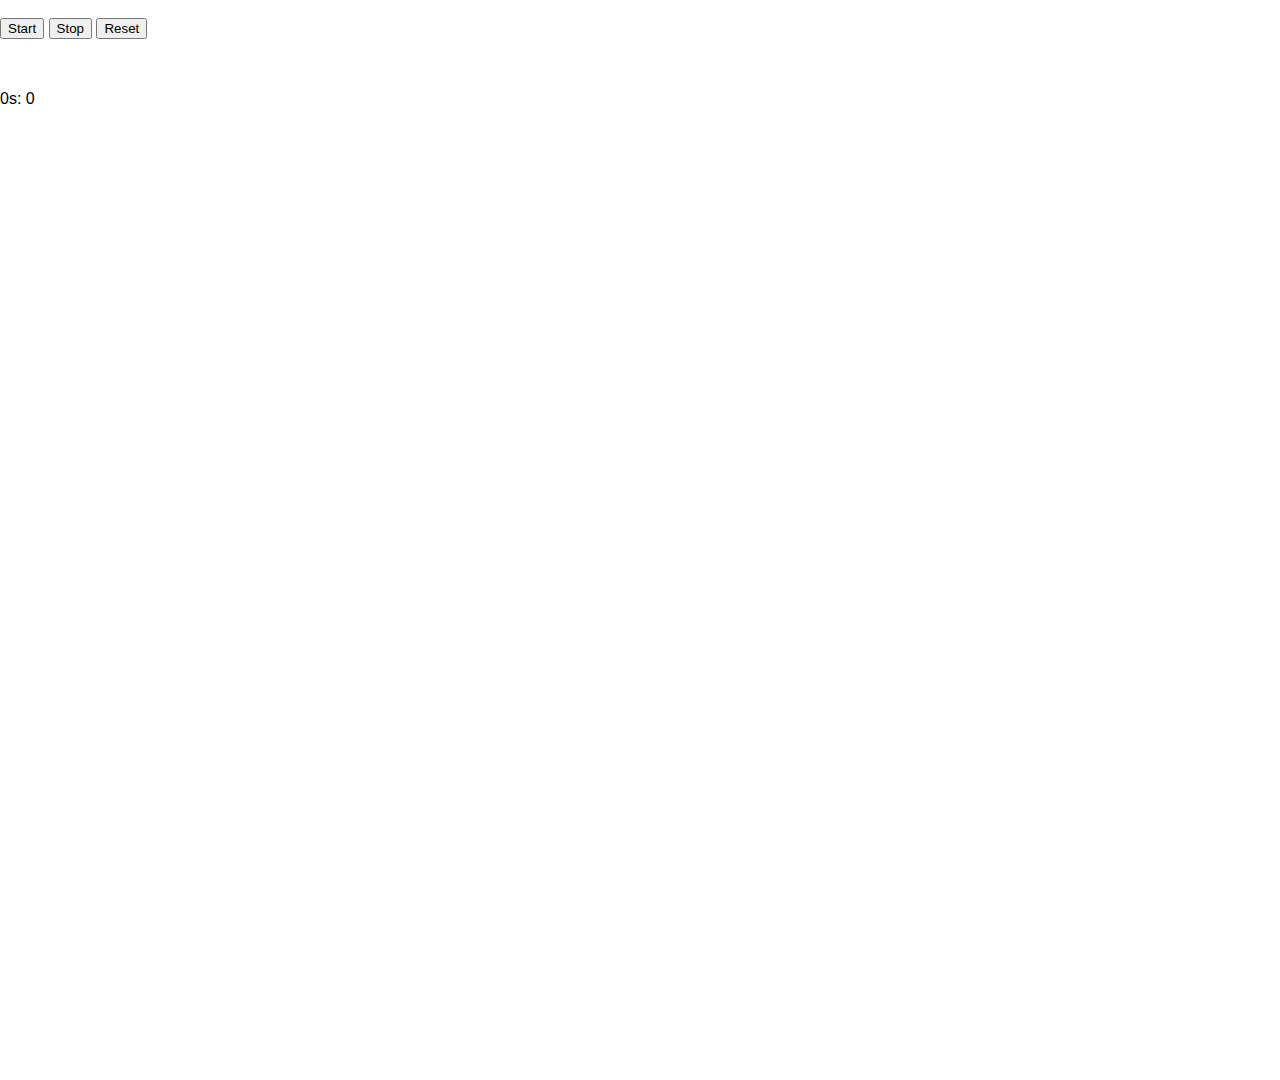
<file: index.html>
<!DOCTYPE html>
<html lang="en">

<head>
    <meta charset="UTF-8">
    <meta name="viewport" content="width=device-width, initial-scale=1.0">
    <link rel="stylesheet" href="./style.css">
    <style>
        body {
            font-family: sans-serif;
            margin: 0;
            height: 120vh;
        }
        #app{
            position: relative;
            top:10vh
        }

        .navbar {
            height: 10vh;
            width: 100vw;
            background-color: black;
            opacity: 0.5;
            position: fixed;
            top: 0;
        }
    </style>
    <title>Document</title>
</head>

<body>
    <!-- <div>
        <button>Click me</button>
    </div>
    <input type="text" class="debounce">
    <script src="index.js"></script>
     <script src="Interview1.js"></script> -->
    <!-- <div>
        <nav class="navbar"></nav>
        <main><div></div>
        <div></div>
        <div></div>
        <div></div>
        <div></div>
        <div></div>
        <div></div>
        <div></div>
        <div></div>
        <div></div>
        <div></div>
        <div></div></main>
        <div id="app">Hello Vanilla!
            We use the same configuration as Parcel to bundle this sandbox, you can find more info about Parcel here.
        </div>
    </div> -->
    <!-- tell me the problem here
        apply the style to the navbar as fixed
        and the main content should be below the navbar
        and the navbar should be transparent
        and the main content should be visible
        give me the solution for this
        
        
    -->
    <!-- <div class="G"> Gparent
        <div class="P">parent
            <div class="C">Child</div>
        </div>
      </div> -->
      <!-- <ul id="list">
        <li class="LI1">Item 1</li>
        <li class="LI1">Item 2</li>
        <li>Item 3</li>
      </ul> -->
    <div id="app"></div>
    <button onclick="startStopW()">Start</button>
    <button onclick="stopStopW()">Stop</button>
    <button onclick="resetStopW()">Reset</button>
    <script src="./stopWatch.js"></script>
    <!-- <script>
        let stopW=false;
        let milis =0;
        let second = 0;
        let timer=null;
        let app = document.getElementById('app');
        app.innerText=second+'s: '+milis;
        console.log("AM")
        function startStopW(){
            console.log("PM")
            if(!stopW){
                timer=setInterval(()=>{
                milis+=1;
                if(milis/100==1){
                    second+=1;
                    milis=0
                }
                app.innerText=second+'s: '+milis;
                stopW=true;
                },10);
            }
            
        }
        function stopStopW(){
            clearInterval(timer)
            timer=null;
            stopW=false;
        }
        function resetStopW(){
            stopStopW();
            milis=0;
            second=0
            app.innerText=second+'s: '+milis;
        }
    </script> -->
    <!-- <script src="./event.js"></script> -->
</body>

</html>
</file>
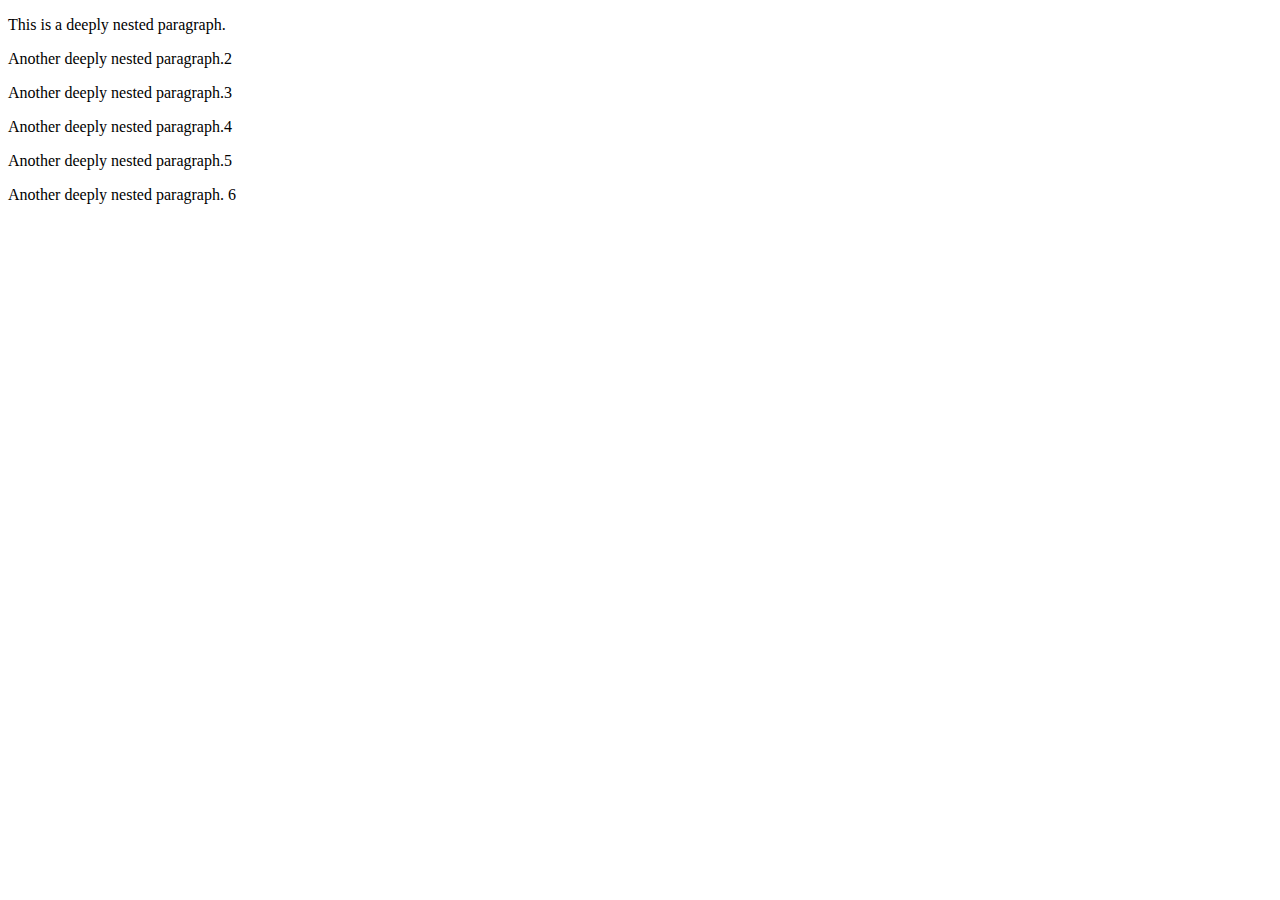
<file: customGetElem/index.html>
<!DOCTYPE html>
<html lang="en">
<head>
    <meta charset="UTF-8">
    <meta name="viewport" content="width=device-width, initial-scale=1.0">
    <title>Document</title>
</head>
<body>
    <div id="container">
        <div id="section-1">
            <div id="subsection-1">
                <div id="sub-subsection-1">
                    <p id="paragraph-1">This is a deeply nested paragraph.</p>
                </div>
            </div>
        </div>
        <div id="section-2">
            <div id="subsection-2">
                <div id="sub-subsection-2">
                    <p id="paragraph-2">Another deeply nested paragraph.2</p>
                    <p id="paragraph-3">Another deeply nested paragraph.3</p>
                    <p id="paragraph-4">Another deeply nested paragraph.4</p>
                    <p id="paragraph-5">Another deeply nested paragraph.5</p>
                    <p id="paragraph-6">Another deeply nested paragraph. 6</p>
                </div>
            </div>
        </div>
    </div>
    <script>
        const getElemId = (idName) => {
            const childN = document.body.children;
            function finder(ch){
                let found;
                for(let i=0;i<ch.length;i++){
                    if(ch[i].id===idName){
                        return ch[i];
                    }else if(ch[i].children!==undefined){
                        found = finder(ch[i].children);
                    }
                }
                if(found){
                    return found;
                }else{
                    return undefined
                }
            }
        
            for(let i=0;i<childN.length;i++){
                if(childN[i].id===idName){
                    return childN[i];
                }else if(childN[i].children!==undefined){
                    const outerF = finder(childN[i].children);
                    if(outerF){
                        return outerF;
                    }
                }
            }

        }
        //getElem1("paragraph-2");
        console.log(getElemId("paragraph-6").innerHTML)
    </script>
</body>
</html>
</file>
<file: style.css>
body {
    font-family: sans-serif;
    margin: 0;
    height: 120vh;
  }
  
  .navbar {
    height: 10vh;
    width: 100vw;
    background-color: black;
    opacity: 0.5;
    position: fixed;
    top: 0;
  }
  main{
    display: grid;
    gap: 5px;
    grid-template-columns: 1fr 1fr 1fr;
    grid-template-columns: 1fr 1fr 1fr 1fr;
    position: relative;
    top:20vh;
    place-items: center;
  }
  main div{
    
    height:20px;
    width:40px;
    background-color: aqua;
  }
  .G,.P,.C{
    border: 1px solid black;
    padding: 20px;
  }
</file>
